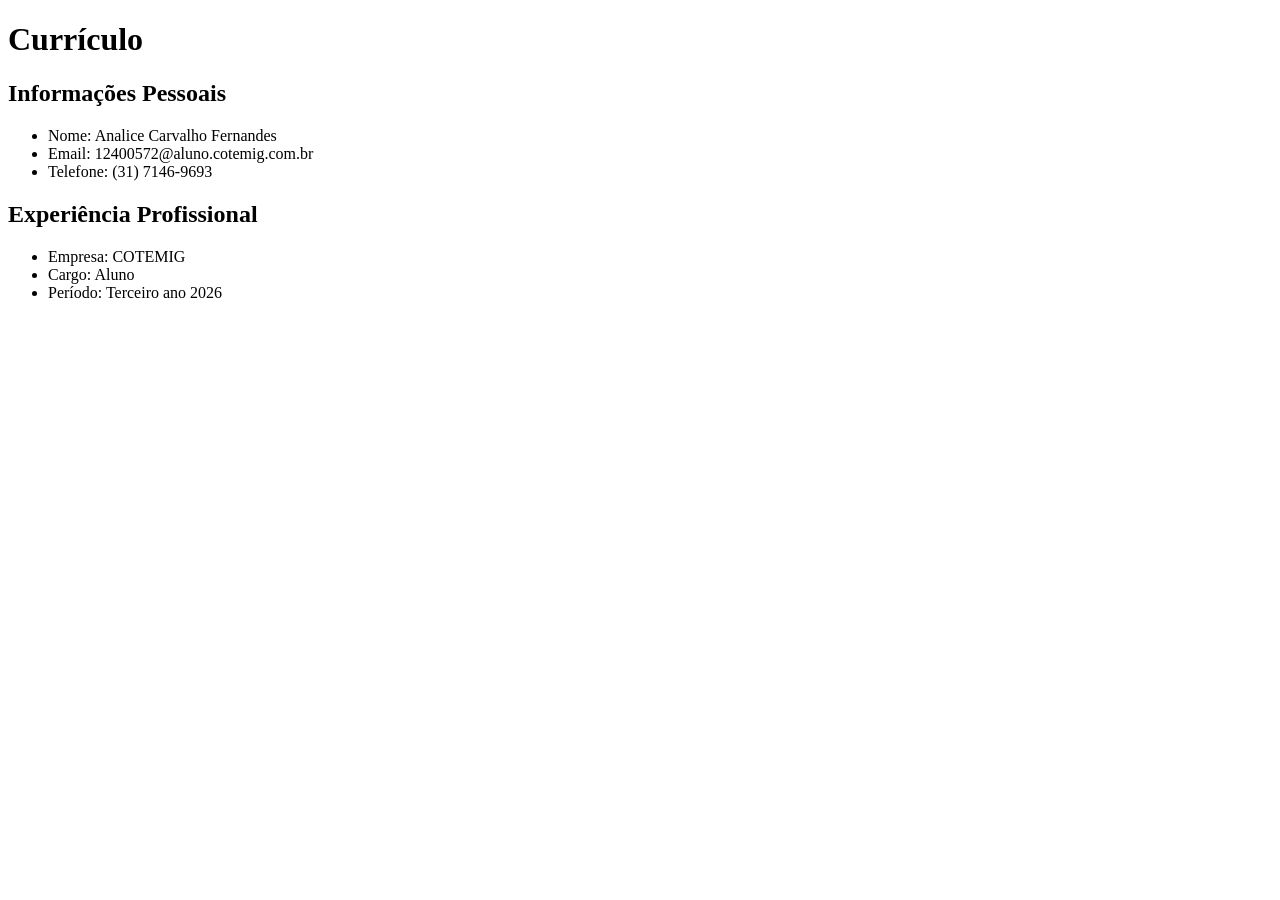
<file: Aula3/home.html>
<!DOCTYPE html>
    <html lang="en">
    <head>
        <meta charset="UTF-8">
        <meta name="viewport" content="width=device-width, initial-scale=1.0">
        <title>curriculo</title>
    </head>
    <body>

        <h1>Currículo</h1>
        <h2>Informações Pessoais</h2>
        <ul>
        <li>Nome: Analice Carvalho Fernandes</li>
        <li>Email: 12400572@aluno.cotemig.com.br</li>
        <li>Telefone: (31) 7146-9693</li></ul>


        
        <h2>Experiência Profissional</h2>
        <ul>
        <li>Empresa: COTEMIG</li>
        <li>Cargo: Aluno</li>
        <li>Período: Terceiro ano 2026</li></ul>

    </body>
    </html>
</file>
